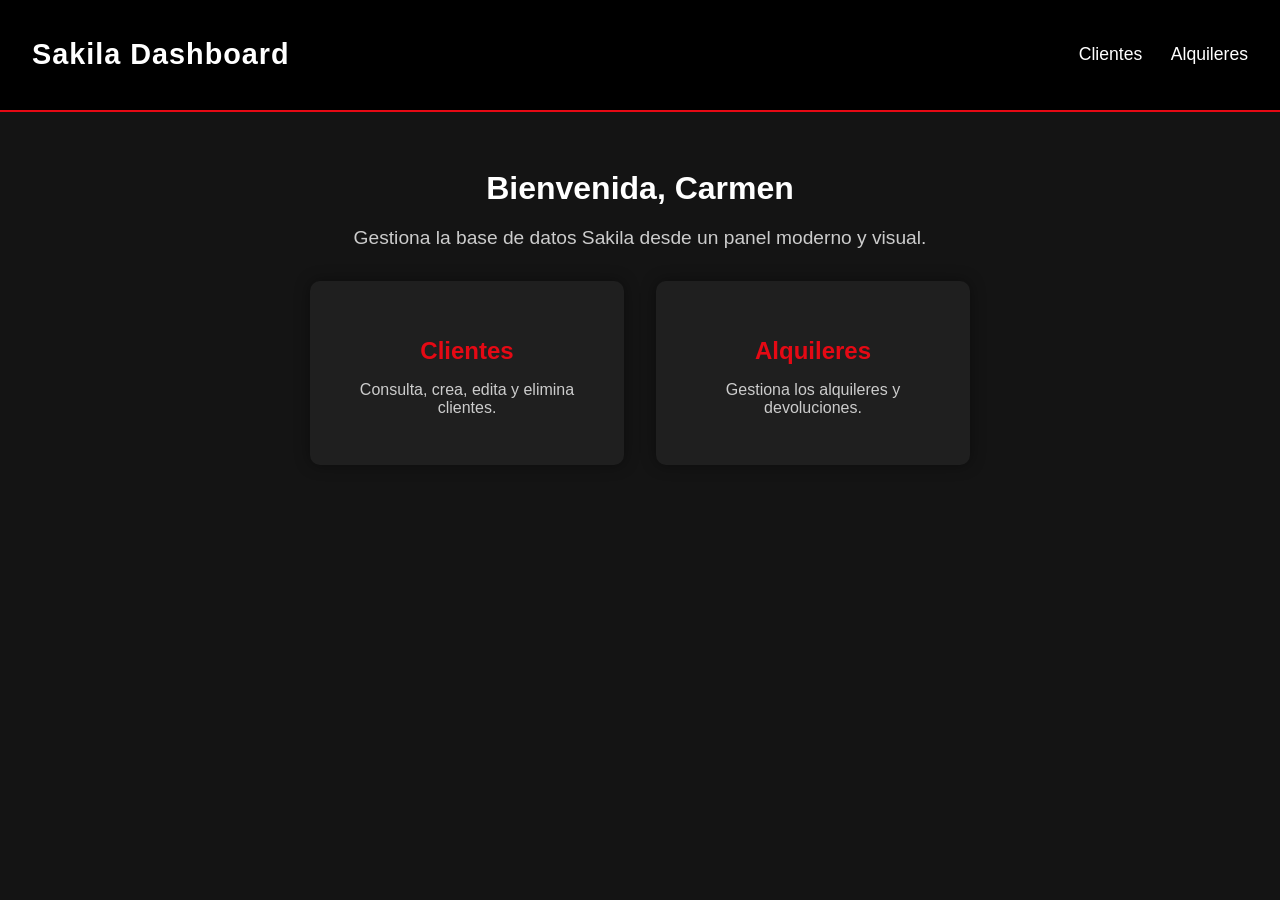
<file: templates/index.html>
</html><!DOCTYPE html>
<html lang="es">
<head>
    <meta charset="UTF-8">
    <title>Sakila Dashboard</title>
    <link rel="stylesheet" href="/static/css/styles.css">
</head>

<body>
    <header>
        <h1>Sakila Dashboard</h1>
        <nav>
            <a href="/customers">Clientes</a>
            <a href="/rentals">Alquileres</a>
        </nav>
    </header>

    <main>
        <section class="welcome-section">
            <h2>Bienvenida, Carmen</h2>
            <p>Gestiona la base de datos Sakila desde un panel moderno y visual.</p>
        </section>

        <section class="cards-container">
            <a href="/customers" class="card">
                <h3>Clientes</h3>
                <p>Consulta, crea, edita y elimina clientes.</p>
            </a>

            <a href="/rentals" class="card">
                <h3>Alquileres</h3>
                <p>Gestiona los alquileres y devoluciones.</p>
            </a>
        </section>
    </main>
</body>
</html>
</file>
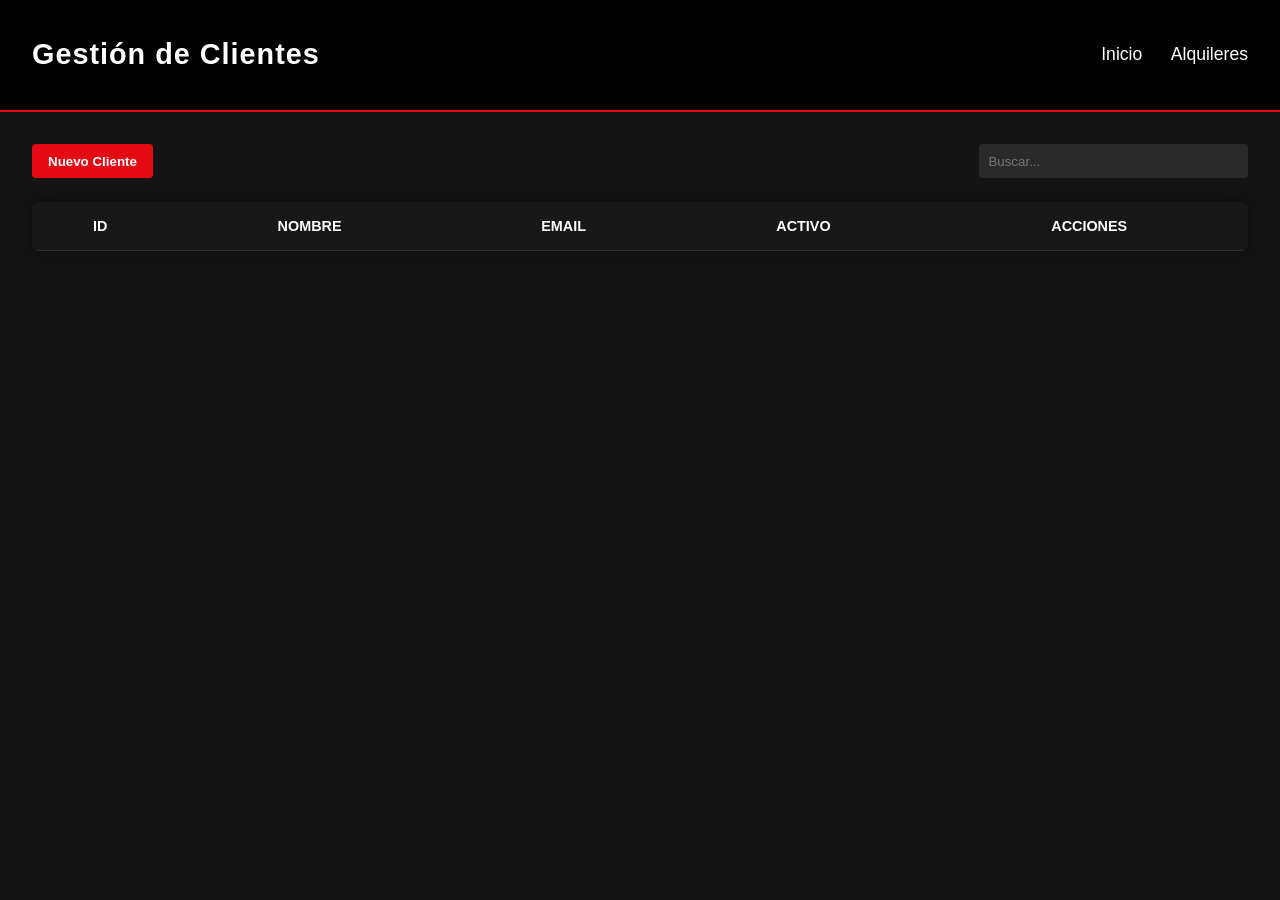
<file: templates/customers.html>
<!DOCTYPE html>
<html>
<head>
    <title>Clientes</title>
    <link rel="stylesheet" href="/static/css/styles.css">
</head>
<body>
    <header>
        <h1>Gestión de Clientes</h1>
        <nav>
            <a href="/">Inicio</a>
            <a href="/rentals">Alquileres</a>
        </nav>
    </header>

    <main>
        <section class="toolbar">
            <button id="btn-new">Nuevo Cliente</button>
            <input type="text" id="search" placeholder="Buscar...">
        </section>

        <section id="form-section" class="hidden"></section>

        <section>
            <table id="customers-table">
                <thead>
                    <tr>
                        <th>ID</th>
                        <th>Nombre</th>
                        <th>Email</th>
                        <th>Activo</th>
                        <th>Acciones</th>
                    </tr>
                </thead>
                <tbody></tbody>
            </table>
        </section>
    </main>

    <script src="/static/js/customers.js"></script>
</body>
</html>
</file>
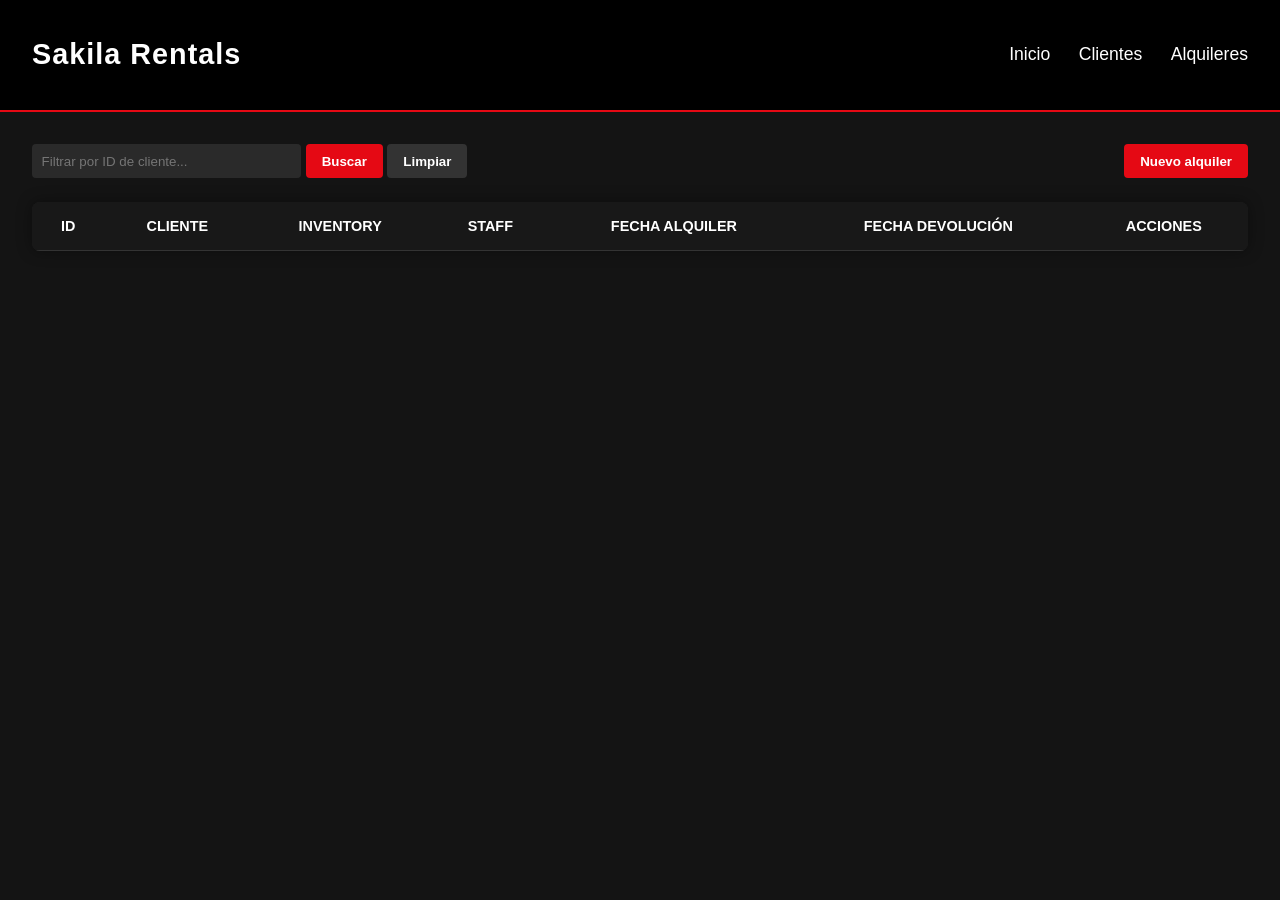
<file: templates/rentals.html>
<!DOCTYPE html>
<html lang="es">
<head>
    <meta charset="UTF-8">
    <title>Alquileres | Sakila Dashboard</title>
    <link rel="stylesheet" href="/static/css/styles.css">
</head>

<body>
    <header>
        <h1>Sakila Rentals</h1>
        <nav>
            <a href="/">Inicio</a>
            <a href="/customers">Clientes</a>
            <a href="/rentals">Alquileres</a>
        </nav>
    </header>

    <main>
        <div id="message" class="hidden"></div>

        <section class="toolbar">
            <div>
                <input type="number" id="customerIdFilter" placeholder="Filtrar por ID de cliente...">
                <button id="btn-filter-customer">Buscar</button>
                <button id="btn-clear-filter" class="secondary">Limpiar</button>
            </div>

            <button id="btn-new-rental">Nuevo alquiler</button>
        </section>

        <section id="rental-form-section" class="hidden"></section>

        <section>
            <table id="rentals-table">
                <thead>
                    <tr>
                        <th>ID</th>
                        <th>Cliente</th>
                        <th>Inventory</th>
                        <th>Staff</th>
                        <th>Fecha alquiler</th>
                        <th>Fecha devolución</th>
                        <th>Acciones</th>
                    </tr>
                </thead>
                <tbody></tbody>
            </table>
        </section>
    </main>

    <script src="/static/js/rentals.js"></script>
</body>
</html>
</file>
<file: static/css/styles.css>
/* ------------------------------
   ESTILO GENERAL (NETFLIX STYLE)
--------------------------------*/
body {
    font-family: 'Arial', sans-serif;
    background: #141414; /* Fondo oscuro estilo Netflix */
    color: #ffffff;
    margin: 0;
}

/* ------------------------------
   HEADER
--------------------------------*/
header {
    background: #000000;
    color: white;
    padding: 1.2rem 2rem;
    display: flex;
    justify-content: space-between;
    align-items: center;
    border-bottom: 2px solid #e50914; /* Línea roja Netflix */
}

header h1 {
    font-size: 1.8rem;
    font-weight: bold;
    letter-spacing: 1px;
}

header nav a {
    color: #ffffff;
    margin-left: 1.5rem;
    text-decoration: none;
    font-size: 1.1rem;
    transition: color 0.2s ease;
}

header nav a:hover {
    color: #e50914; /* Rojo Netflix */
}

/* ------------------------------
   MAIN
--------------------------------*/
main {
    padding: 2rem;
}

/* ------------------------------
   TABLAS
--------------------------------*/
table {
    width: 100%;
    border-collapse: collapse;
    background: #1f1f1f; /* Gris oscuro */
    border-radius: 8px;
    overflow: hidden;
    box-shadow: 0 0 15px rgba(0,0,0,0.4);
}

th, td {
    padding: 1rem;
    border-bottom: 1px solid #333;
}

th {
    background: #181818;
    font-weight: bold;
    text-transform: uppercase;
    font-size: 0.9rem;
}

tr:hover {
    background: #2a2a2a;
}

/* ------------------------------
   BOTONES
--------------------------------*/
button {
    padding: 0.6rem 1rem;
    background: #e50914; /* Rojo Netflix */
    border: none;
    border-radius: 4px;
    color: white;
    font-weight: bold;
    cursor: pointer;
    transition: background 0.2s ease, transform 0.1s ease;
}

button:hover {
    background: #f6121d;
    transform: scale(1.03);
}

button:active {
    transform: scale(0.98);
}

/* Botón secundario */
button.secondary {
    background: #333;
}

button.secondary:hover {
    background: #444;
}

/* ------------------------------
   TOOLBAR
--------------------------------*/
.toolbar {
    margin-bottom: 1.5rem;
    display: flex;
    justify-content: space-between;
    align-items: center;
}

.toolbar input {
    padding: 0.6rem;
    border-radius: 4px;
    border: none;
    background: #2a2a2a;
    color: white;
    width: 250px;
}

.toolbar input:focus {
    outline: 2px solid #e50914;
}

/* ------------------------------
   FORMULARIOS
--------------------------------*/
form {
    background: #1f1f1f;
    padding: 1.5rem;
    margin-bottom: 1.5rem;
    border-radius: 8px;
    box-shadow: 0 0 15px rgba(0,0,0,0.4);
}

form label {
    display: block;
    margin-bottom: 1rem;
    font-size: 1rem;
}

form input, form select {
    width: 100%;
    padding: 0.6rem;
    margin-top: 0.3rem;
    border-radius: 4px;
    border: none;
    background: #2a2a2a;
    color: white;
}

form input:focus, form select:focus {
    outline: 2px solid #e50914;
}

/* ------------------------------
   MENSAJES
--------------------------------*/
#message {
    padding: 1rem;
    margin-bottom: 1.5rem;
    border-radius: 6px;
    font-weight: bold;
    text-align: center;
}

#message.success {
    background-color: #0f5132;
    color: #d1e7dd;
}

#message.error {
    background-color: #842029;
    color: #f8d7da;
}

/* ------------------------------
   UTILIDADES
--------------------------------*/
.hidden {
    display: none;
}
/* ------------------------------
   SECCIÓN DE BIENVENIDA
--------------------------------*/
.welcome-section {
    text-align: center;
    margin-bottom: 2rem;
}

.welcome-section h2 {
    font-size: 2rem;
    margin-bottom: 0.5rem;
}

.welcome-section p {
    font-size: 1.2rem;
    color: #cccccc;
}

/* ------------------------------
   TARJETAS (CARDS) ESTILO NETFLIX
--------------------------------*/
.cards-container {
    display: flex;
    justify-content: center;
    gap: 2rem;
    margin-top: 2rem;
}

.card {
    background: #1f1f1f;
    padding: 2rem;
    width: 250px;
    border-radius: 10px;
    text-decoration: none;
    color: white;
    text-align: center;
    box-shadow: 0 0 15px rgba(0,0,0,0.4);
    transition: transform 0.2s ease, background 0.2s ease;
}

.card:hover {
    background: #2a2a2a;
    transform: scale(1.05);
}

.card h3 {
    font-size: 1.5rem;
    margin-bottom: 1rem;
    color: #e50914; /* Rojo Netflix */
}

.card p {
    font-size: 1rem;
    color: #cccccc;
}
</file>
